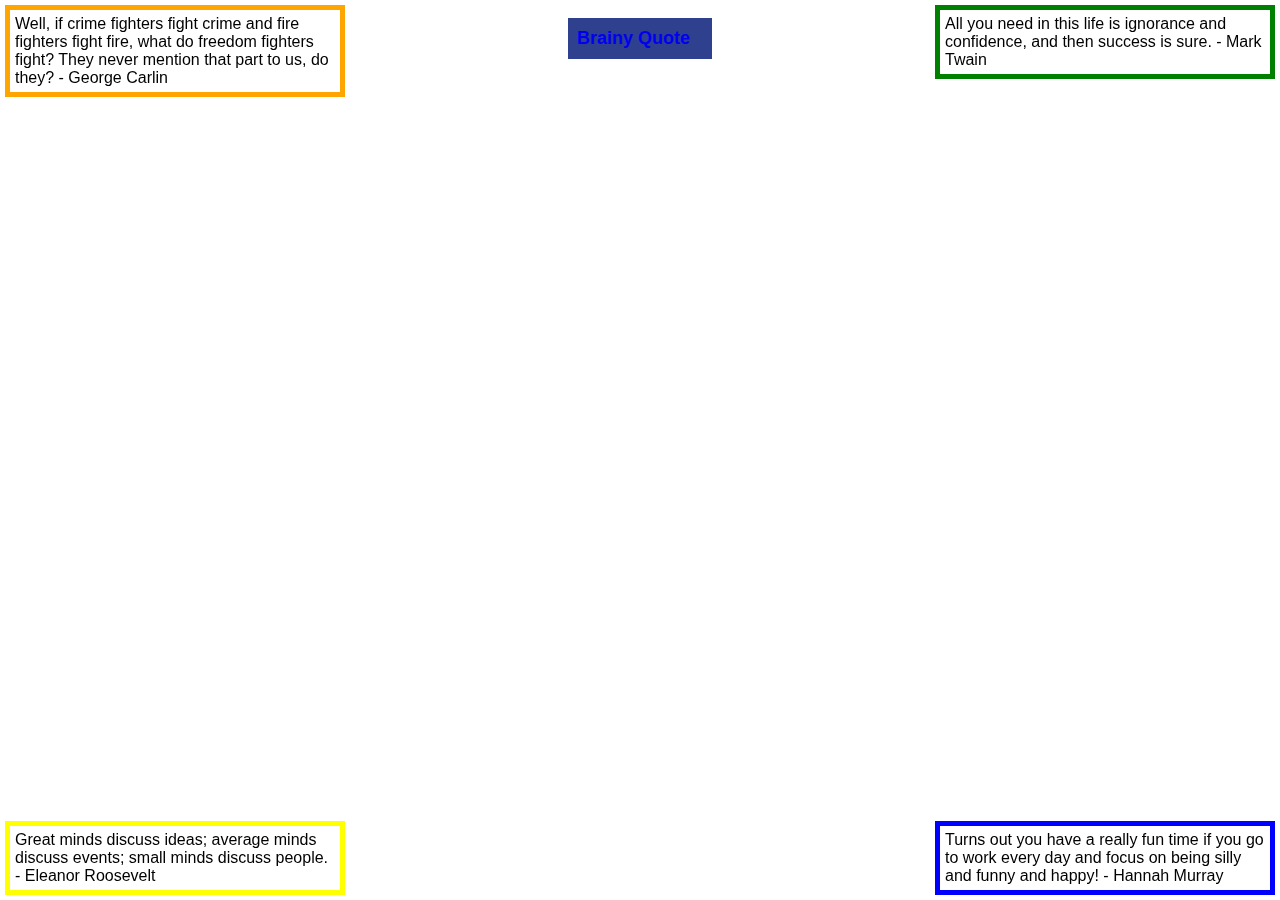
<file: mysite/site/css/index.html>
<!DOCTYPE html>
<html lang="en">
<head>
    <title>Blocks</title>
    <!-- Do not change this file - add your CSS styling 
         rules to the blocks.css file included below -->
    <link type="text/css" rel="stylesheet" href="blocks.css">
</head>
<body>
    <div id="one">
        Turns out you have a really fun time if you
        go to work every day and focus on being
        silly and funny and happy! - Hannah Murray
    </div>
    <div id="two">
        All you need in this life is ignorance and confidence,
        and then success is sure. - Mark Twain
    </div>
    <div id="three">
        Well, if crime fighters fight crime and fire fighters
        fight fire, what do freedom fighters fight? They never
        mention that part to us, do they? - George Carlin
    </div>
    <div id="four">
        Great minds discuss ideas; average minds discuss events;
        small minds discuss people. - Eleanor Roosevelt
    </div>
    <p id="link">
        <a href="https://www.brainyquote.com/" target="_blank">
            Brainy Quote
        </a>
    </p>
</body>
</html>
</file>
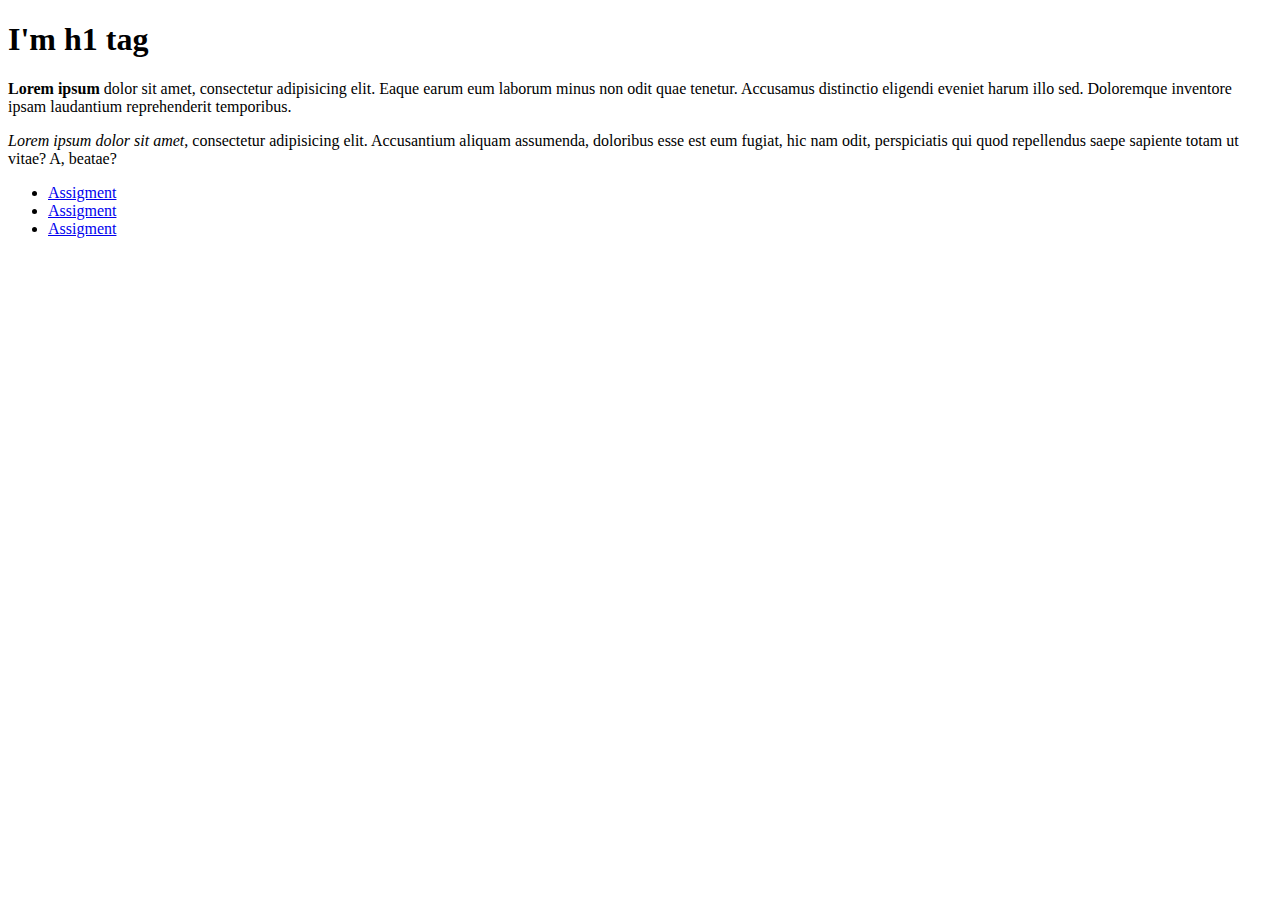
<file: mysite/site/dj4e.html>
<!DOCTYPE html>
<html lang="en">
<head>
    <title>Volodymyr Tkach 4c64c4</title>
    <meta charset="UTF-8">
</head>
<body>
    <h1>I'm h1 tag</h1>
    <div>
        <p><strong>Lorem ipsum</strong> <span>dolor sit amet</span>, consectetur adipisicing elit. Eaque earum eum laborum minus non odit quae tenetur. Accusamus distinctio eligendi eveniet harum illo sed. Doloremque inventore ipsam laudantium reprehenderit temporibus.</p>
        <p><em>Lorem ipsum dolor sit amet</em>, consectetur adipisicing elit. Accusantium aliquam assumenda, doloribus esse est eum fugiat, hic nam odit, perspiciatis qui quod repellendus saepe sapiente totam ut vitae? A, beatae?</p>
        <ul>
            <li><a href="https://www.dj4e.com/assn/dj4e_html.md">Assigment</a></li>
            <li><a href="https://www.dj4e.com/assn/dj4e_html.md">Assigment</a></li>
            <li><a href="https://www.dj4e.com/assn/dj4e_html.md">Assigment</a></li>
        </ul>
    </div>
</body>
</html>
</file>
<file: mysite/site/css/blocks.css>
/* This is a partial blocks.css, you need to add more rules
   to this file to complete the assignment.  Do not add any CSS
   styling to the original index.htm / start.htm */

body {
    font-family: "Helvetica Neue", Helvetica, Arial, sans-serif;
}

div {
    border: solid 5px;
    margin: 5px;
    padding: 5px;
    position: fixed;
    width: 25%;
}

a {
    text-decoration: none;
}

a:visited {
    color: #fefefe;
}

/* Here is one of many  CSS rules you will need... */
#one {
    border-color: blue;
    bottom: 0;
    right: 0;
}

#two {
    border-color: green;
    top: 0;
    right: 0;
}

#three {
    border-color: orange;
    top: 0;
    left: 0;
}

#four {
    border-color: yellow;
    bottom: 0;
    left: 0;
}

#link {
    padding: 10px 9px;
    background-color: #2f418e;
    color: #fefefe;
    font-size: 18px;
    font-weight: bold;
    margin-left: auto;
    margin-right: auto;
    width: 7em;
}
</file>
